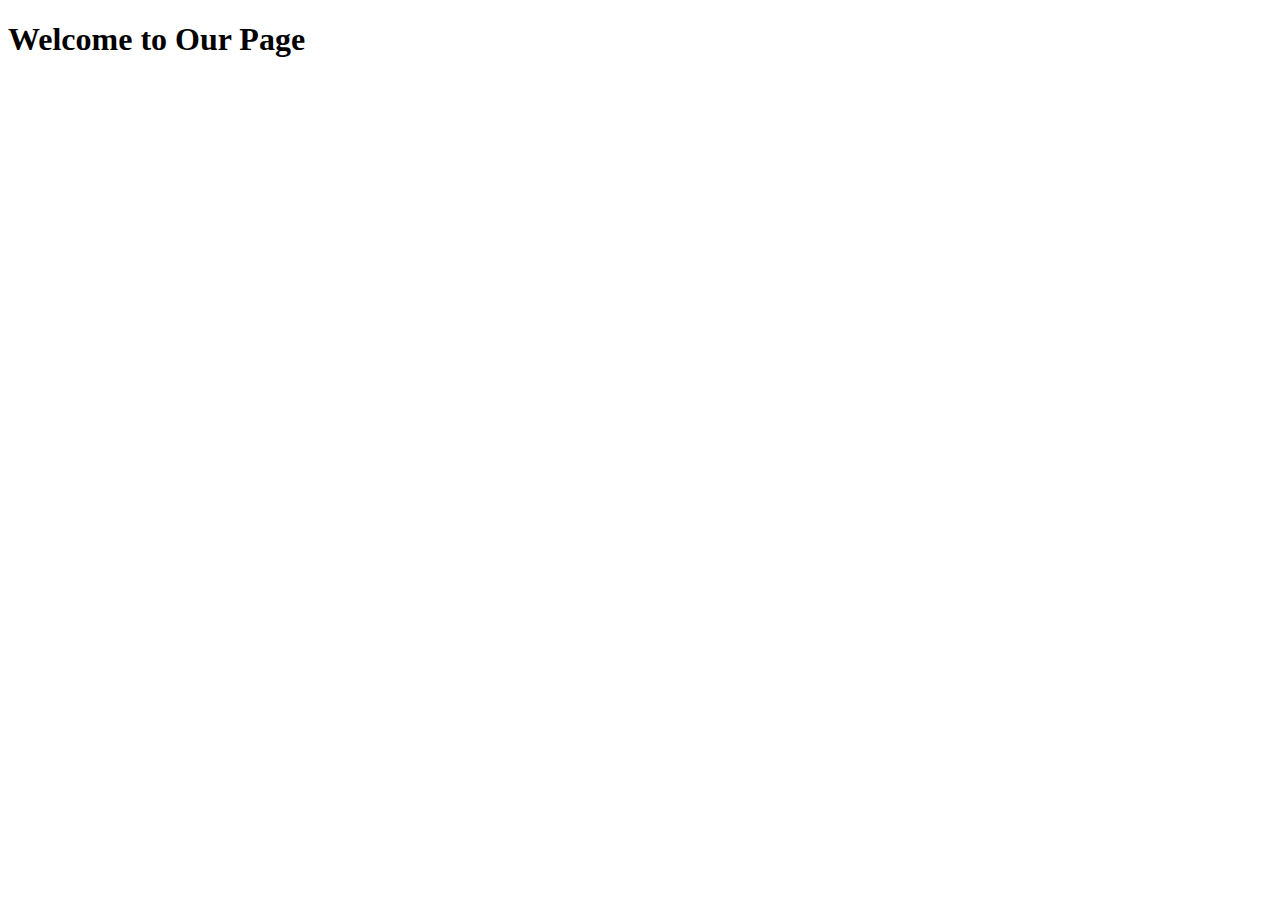
<file: homee.html>
<!DOCTYPE html>
<html lang="en">
<head>
    <meta charset="UTF-8">
    <meta name="viewport" content="width=device-width, initial-scale=1.0">
    <title>Document</title>
</head>
<body>
    

    <h1>Welcome to Our Page</h1>


</body>
</html>
</file>
